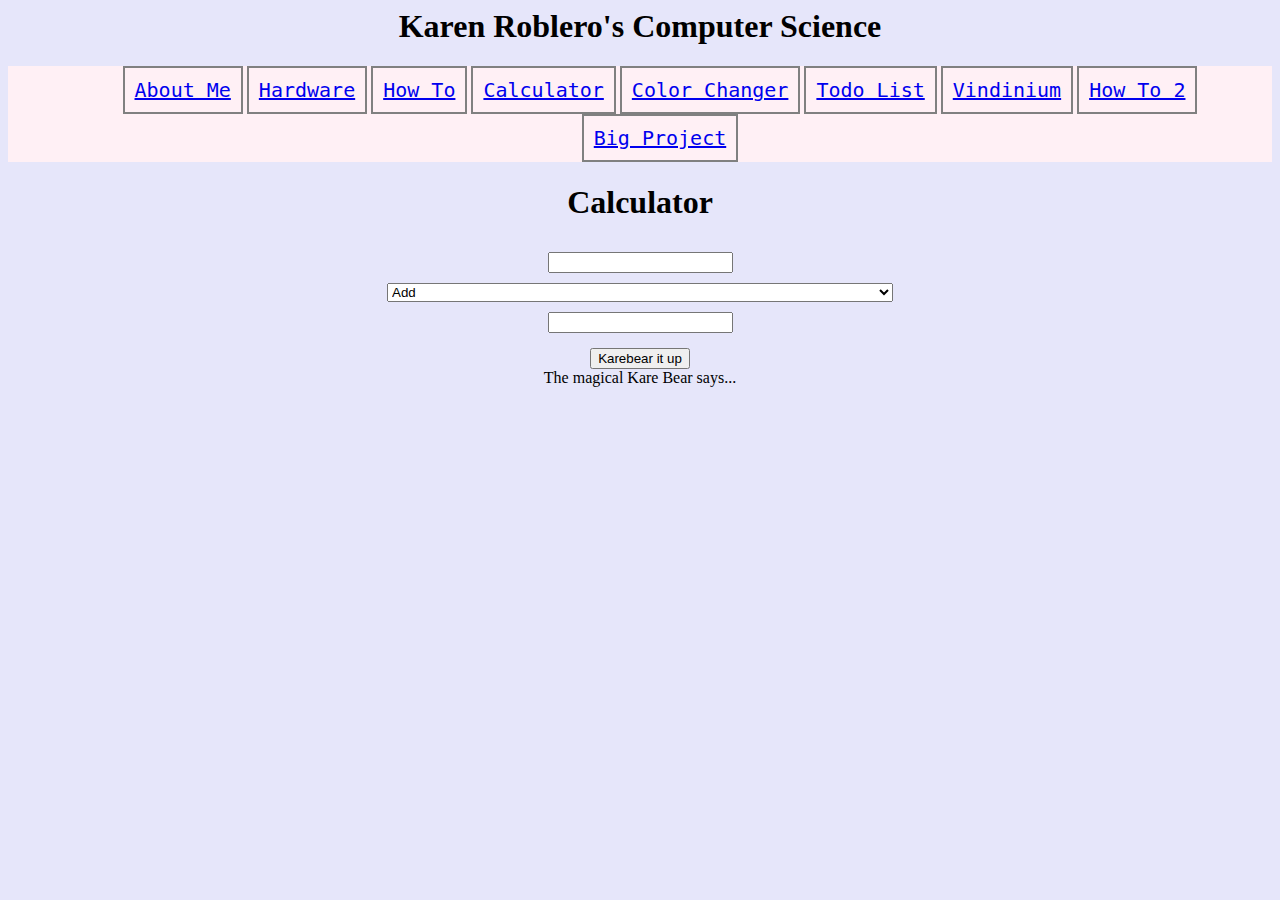
<file: calculator.html>
<html>
    <head>
        <title>Calculator</title>
        
        <link rel="stylesheet" href="mainstyle.css" type="text/css" />
        <style>
    
        </style>
    
        
    </head>
    <body style="background-color:lavender;">
        
    </body>
    <center> <h1>Karen Roblero's Computer Science</h1> </center>
<!--Navbar Starts Here-->
<ul id="navbar">
<li> <a href="index.html"> About Me </a></a></li>
<li> <a href="hardware.html">Hardware </a></li>
<li> <a href="how-to.html"> How To </a></li>
<li> <a href="calculator.html"> Calculator </a></li>
<li> <a href="changer.html"> Color Changer </a></li>
<li> <a href="todo-list.html"> Todo List </a></li>
<li> <a href="vindinium.html"> Vindinium </a></li>
<li> <a href="how-to-2.html"> How To 2 </a></li>
<li> <a href="#"> Big Project </a></li>
</ul>
<!--Navbar Ends Here-->
<center><h1>  Calculator </h1>
<div style="margin-top: -20px"> 
<input type="text" name="input1" style="margin-top: 30px; margin-left: 0px" id="num1Input"><br> 
</div>

<div style="margin-top: -40px; text-align: center">
<select id="operator" style=" margin-top: 50px">
    <option value="+"> Add</option>
    <option value="-"> Subtract</option>
    <option value="/"> Divide</option>
    <option value="*"> Multiply</option>
    <option value="%"> When the first number is divided by the second number, it will have a remainder of</option>
    <option value=">"> Greater than</option>

 </select>
 </div>
 <div>
<input id="input2" type="text" name="input2" style="text-align: center; margin-top: 10px"><br> 
</div> 

<div>
<button style="text-align: center; margin-top: 15px" id="calculatorbutton">Karebear it up</button>
</div>

<div id="answer">
    The magical Kare Bear says...
</div>


<script src="calculator.js"></script>

    
</div>
</html>
</file>
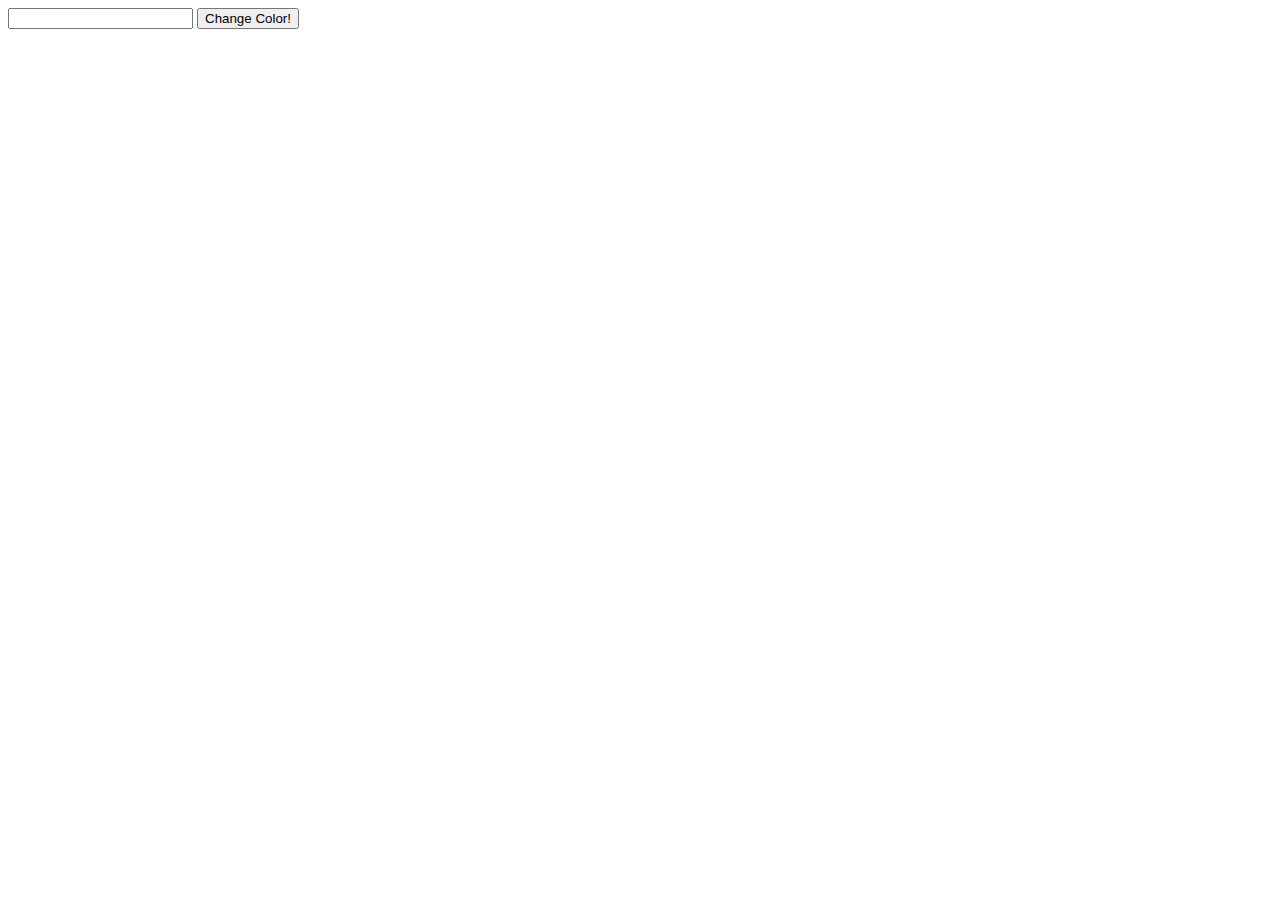
<file: changer.html>
<!doctype html>
<html lang="en">
<head>
    <meta charset="UTF-8">
    <title>Color Changer</title>
     <link rel="stylesheet" href="mainstyle.css" type="text/css" />
        <style>
        </style>
</head>

<body>
    <input id="newBGColor">
    <button id="colorChangeButton"> Change Color! </button>
    <script src="changer.js"></script>
    
</body>
</html>
</file>
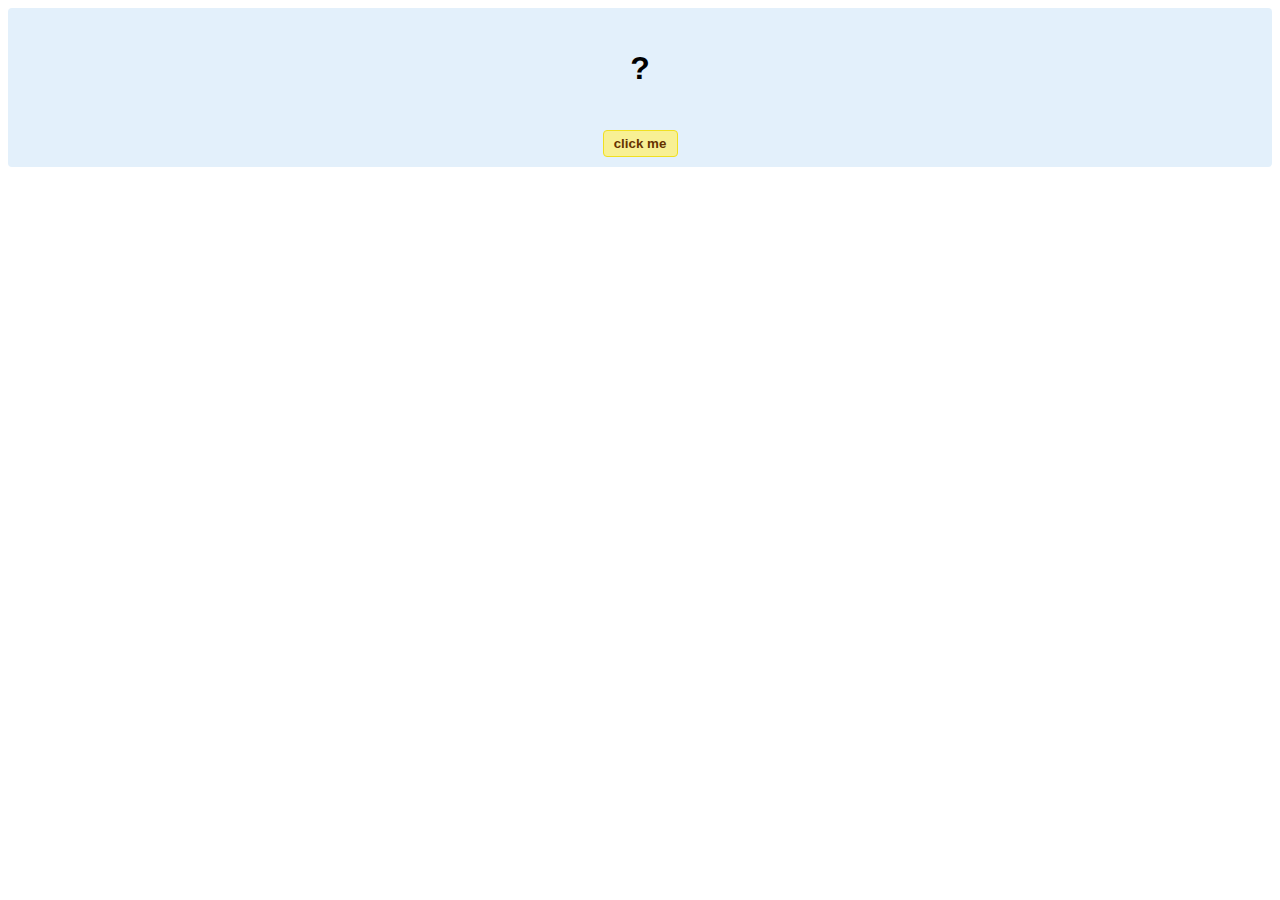
<file: hello-world.html>
<!DOCTYPE html>
<!-- HTML5 Hello world by kirupa - http://www.kirupa.com/html5/getting_your_feet_wet_html5_pg1.htm -->
<html lang="en-us">

<head>
<meta charset="utf-8">
<title>Hello...</title>
<style type="text/css">
#mainContent {
	font-family: Arial, Helvetica, sans-serif;
	font-size: xx-large;
	font-weight: bold;
	background-color: #E3F0FB;
	border-radius: 4px;
	padding: 10px;
	text-align: center;
}
.buttonStyle {
	border-radius: 4px;
	border: thin solid #F0E020;
	padding: 5px;
	background-color: #F8F094;
	font-family: "Segoe UI", Tahoma, Geneva, Verdana, sans-serif;
	font-weight: bold;
	color: #663300;
	width: 75px;
}

.buttonStyle:hover {
	border: thin solid #FFCC00;
	background-color: #FCF9D6;
	color: #996633;
	cursor: pointer;
}
.buttonStyle:active {
	border: thin solid #99CC00;
	background-color: #F5FFD2;
	color: #669900;
	cursor: pointer;
}

</style>
</head>

<body>
<div id="mainContent">
<p id="helloText">?</p>
<button id="clickButton" class="buttonStyle">click me</button>
</div>
<script> 
var myButton = document.getElementById("clickButton");
var myText = document.getElementById("helloText");

myButton.addEventListener('click', doSomething, false)

function doSomething() {
	myText.textContent = "hello, world!";
}
</script>

</body>
</html>
</file>
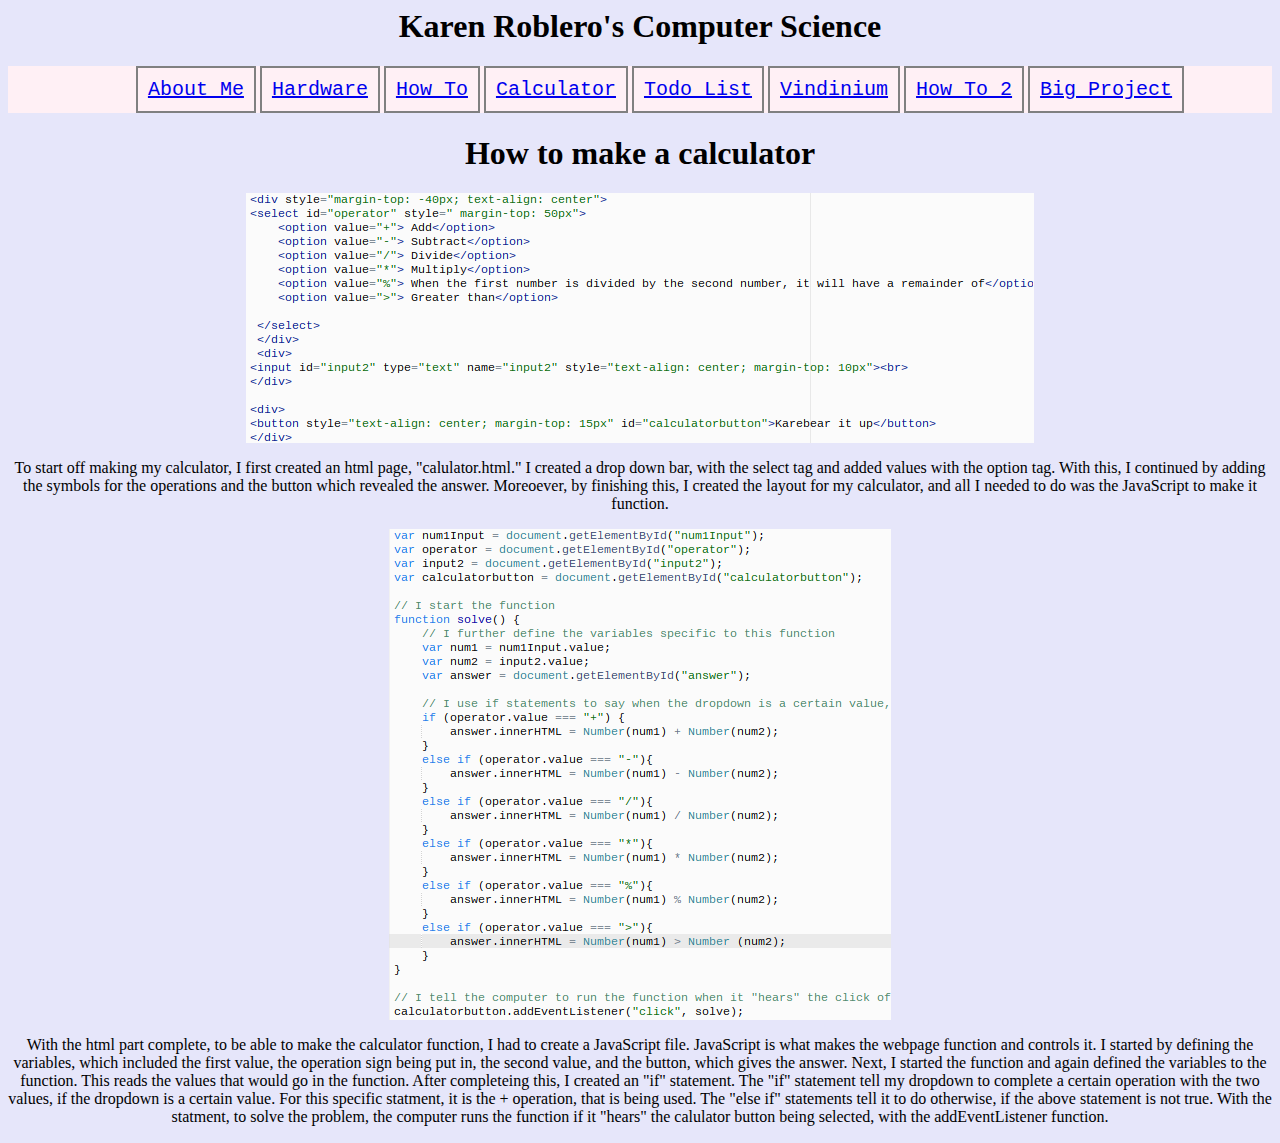
<file: how-to-2.html>
<html>
    <head>
        <title> How To 2 </title>
        
        <link rel="stylesheet" href="mainstyle.css" type="text/css" />
        <style>
    
        </style>
    
        
    </head>
    <body style="background-color:lavender;">
        
    </body>
    <center> <h1>Karen Roblero's Computer Science</h1> </center>
<!--Navbar Starts Here-->
<ul id="navbar">
<li> <a href="index.html"> About Me </a></a></li>
<li> <a href="hardware.html">Hardware </a></li>
<li> <a href="how-to.html"> How To </a></li>
<li> <a href="calculator.html"> Calculator </a></li>
<li> <a href="todo-list.html"> Todo List </a></li>
<li> <a href="vindinium.html"> Vindinium </a></li>
<li> <a href="how-to-2.html"> How To 2 </a></li>
<li> <a href="#"> Big Project </a></li>
</ul>
<!--Navbar Ends Here-->
<center>
<h1> How to make a calculator </h1>

<img src="Calculator1.png"> 
<p> To start off making my calculator, I first created an html page, "calulator.html." I created a drop down bar, with the select tag and added values with the option tag. With this, I continued by adding the symbols for the operations and the button which revealed the answer. Moreoever, by finishing this, I created the layout for my calculator, and all I needed to do was the JavaScript to make it function. </p>

<img src="Calculator2.png"> 
<p> With the html part complete, to be able to make the calculator function, I had to create a JavaScript file. JavaScript is what makes the webpage function and controls it. I started by defining the variables, which included the first value, the operation sign being put in, the second value, and the button, which gives the answer. Next, I started the function and again defined the variables to the function. This reads the values that would go in the function. After completeing this, I created an "if" statement. The "if" statement tell my dropdown to complete a certain operation with the two values, if the dropdown is a certain value. For this specific statment, it is the + operation, that is being used. The "else if" statements tell it to do otherwise, if the above statement is not true. With the statment, to solve the problem, the computer runs the function if it "hears" the calulator button being selected, with the addEventListener function.    </p>
</file>
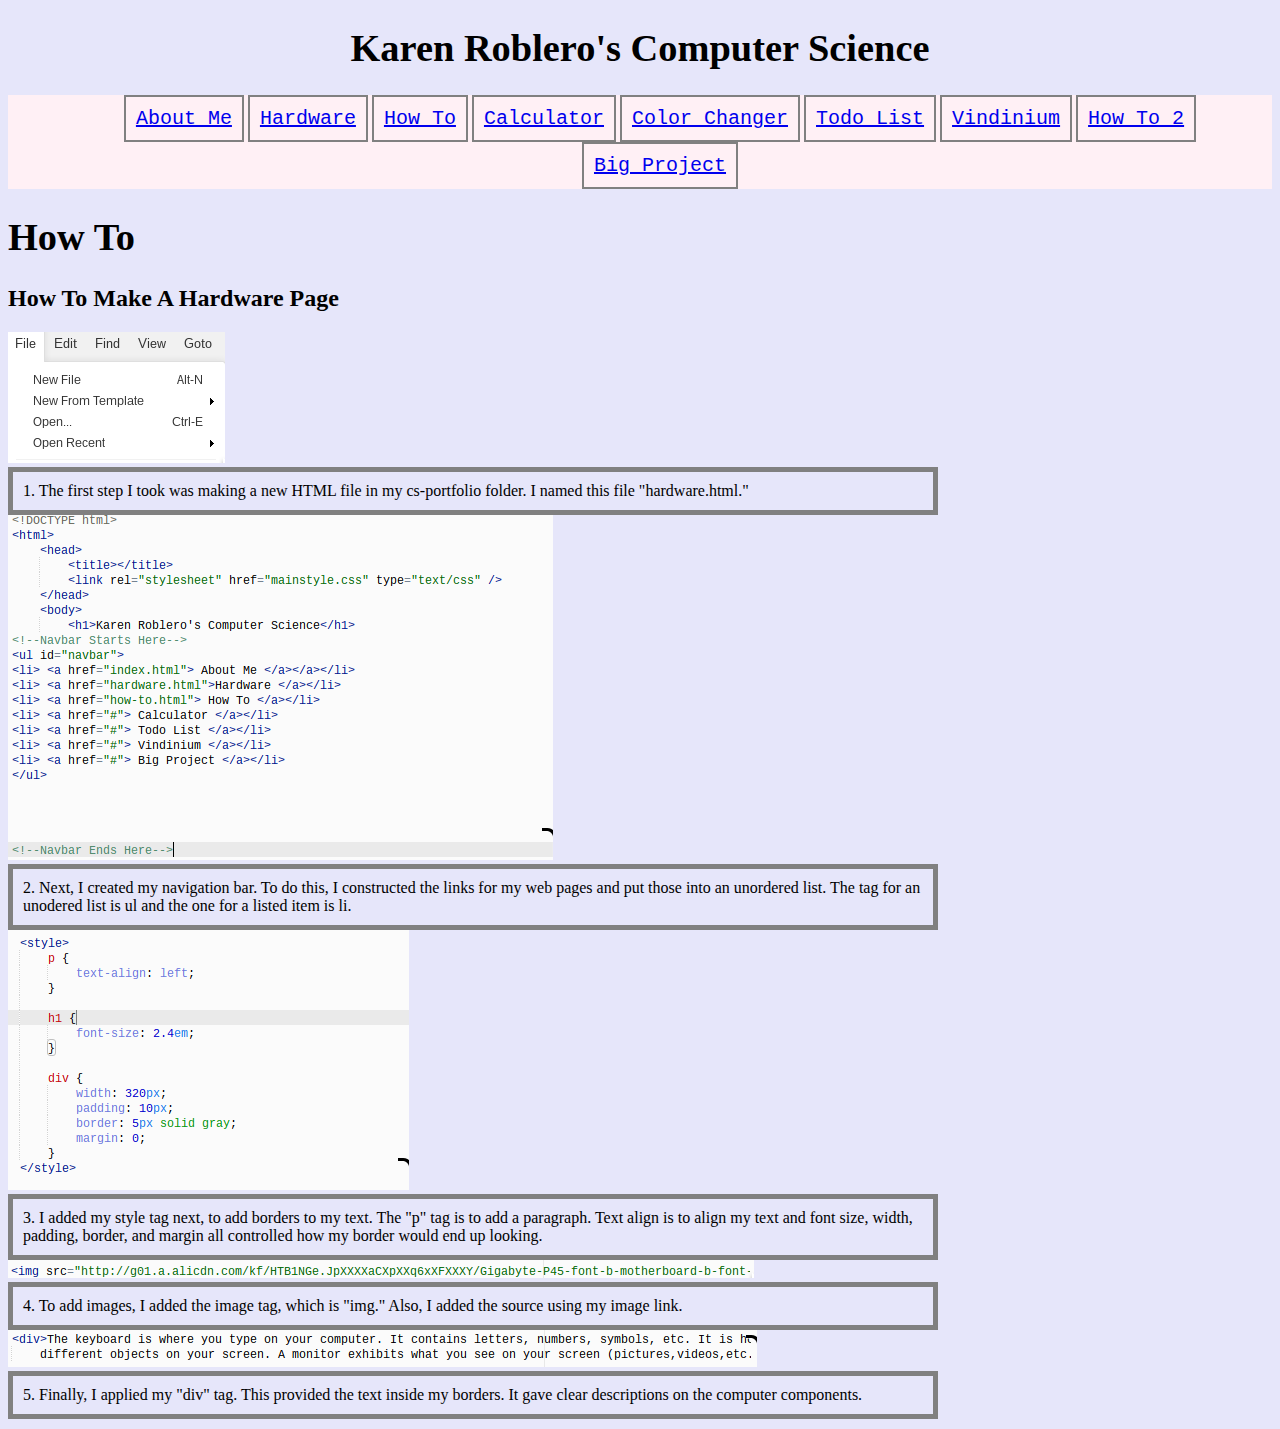
<file: how-to.html>
<!DOCTYPE html>
<html>
    <head>
        <title></title>
        <link rel="stylesheet" href="mainstyle.css" type="text/css" />
        <style>
        p {
            text-align: left;
        }
        
        h1 {
            font-size: 2.4em;
        }
        
        div {
    width: 900px;
    padding: 10px;
    border: 5px solid gray;
    margin: 0;
        }
</style>
    </head> 
    <body style="background-color:lavender;">
        <center><h1>Karen Roblero's Computer Science</h1></center
<!--Navbar Starts Here-->
<ul id="navbar">
<li> <a href="index.html"> About Me </a></a></li>
<li> <a href="hardware.html">Hardware </a></li>
<li> <a href="how-to.html"> How To </a></li>
<li> <a href="calculator.html"> Calculator </a></li>
<li> <a href="changer.html"> Color Changer </a></li>
<li> <a href="todo-list.html"> Todo List </a></li>
<li> <a href="vindinium.html"> Vindinium </a></li>
<li> <a href="how-to-2.html"> How To 2 </a></li>
<li> <a href="#"> Big Project </a></li>
</ul>




<!--Navbar Ends Here-->
<h1>How To</h1>

<h2>How To Make A Hardware Page</h2>

<img src="Screenshot2.png" </img> 
<div>1. The first step I took was making a new HTML file in my cs-portfolio folder. I named this file "hardware.html."</div>

<img src="Screenshot5.png ">
<div>2. Next, I created my navigation bar. To do this, I constructed the links for my web pages and put those into an unordered list. The tag for an unodered list is ul and the one for a listed item is li.  </div>

<img src="Screenshot7.png ">
<div>3. I added my style tag next, to add borders to my text. The "p" tag is to add a paragraph. Text align is to align my text and font size, width, padding, border, and margin all controlled how my border would end up looking.  </div>

<img src="Screenshot8.png">
<div>4. To add images, I added the image tag, which is "img." Also, I added the source using my image link.</div>

<img src="Screenshot9.png">
<div>5. Finally, I applied my "div" tag. This provided the text inside my borders. It gave clear descriptions on the computer components. </div>
</file>
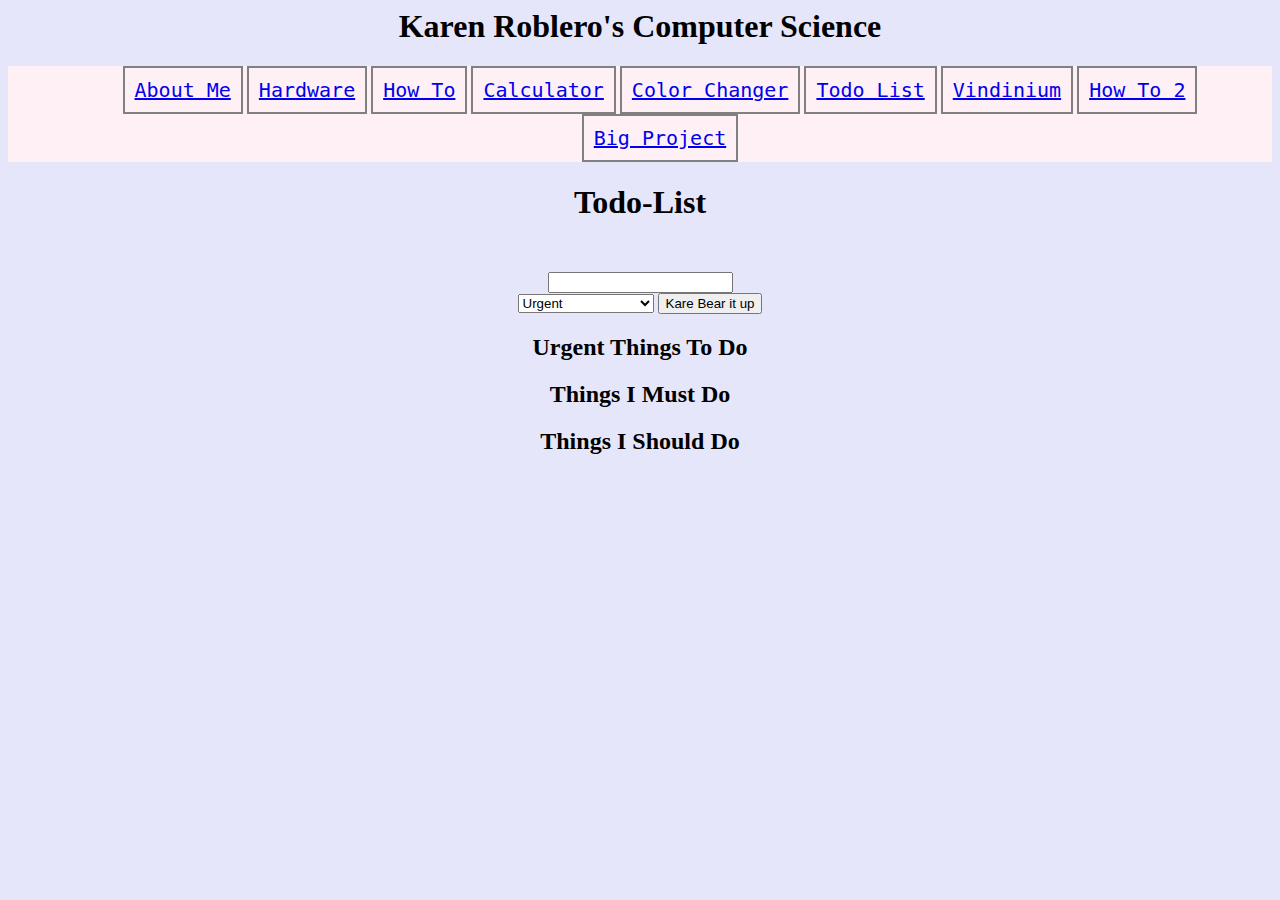
<file: todo-list.html>
<html>
    <head>
        <title>Todo-List</title>
        
        <link rel="stylesheet" href="mainstyle.css" type="text/css" />
        <style>
    
        </style>
    
        
    </head>
    <body style="background-color:lavender;">
        
    </body>
    <center> <h1>Karen Roblero's Computer Science</h1> </center>
<!--Navbar Starts Here-->
<ul id="navbar">
<li> <a href="index.html"> About Me </a></a></li>
<li> <a href="hardware.html">Hardware </a></li>
<li> <a href="how-to.html"> How To </a></li>
<li> <a href="calculator.html"> Calculator </a></li>
<li> <a href="changer.html"> Color Changer </a></li>
<li> <a href="todo-list.html"> Todo List </a></li>
<li> <a href="vindinium.html"> Vindinium </a></li>
<li> <a href="how-to-2.html"> How To 2 </a></li>
<li> <a href="#"> Big Project </a></li>
</ul>
<center><h1>Todo-List</h1>



<input type="text" name="input1" style="margin-top: 30px; margin-left: 0px" id = "num1input"><br>

<select id="select">
    <option value="urgent" >Urgent</option>
    <option value="mustdo" >Things I Must Do</option>
    <option value="shoulddo" >Things I Should Do</option>
</select>



<button id="inputButton"> Kare Bear it up</button> 



<div id="all"> 

<h2> Urgent Things To Do</h2>
<div id="urgentthingsdiv">
    
</div>

<h2> Things I Must Do </h2>
<div id="mustdodiv">
    
</div>

<h2> Things I Should Do </h2>
<div id="shoulddodiv">
    
</div>



</div>

















<script type="text/javascript" src="todo-list.js"></script>
</file>
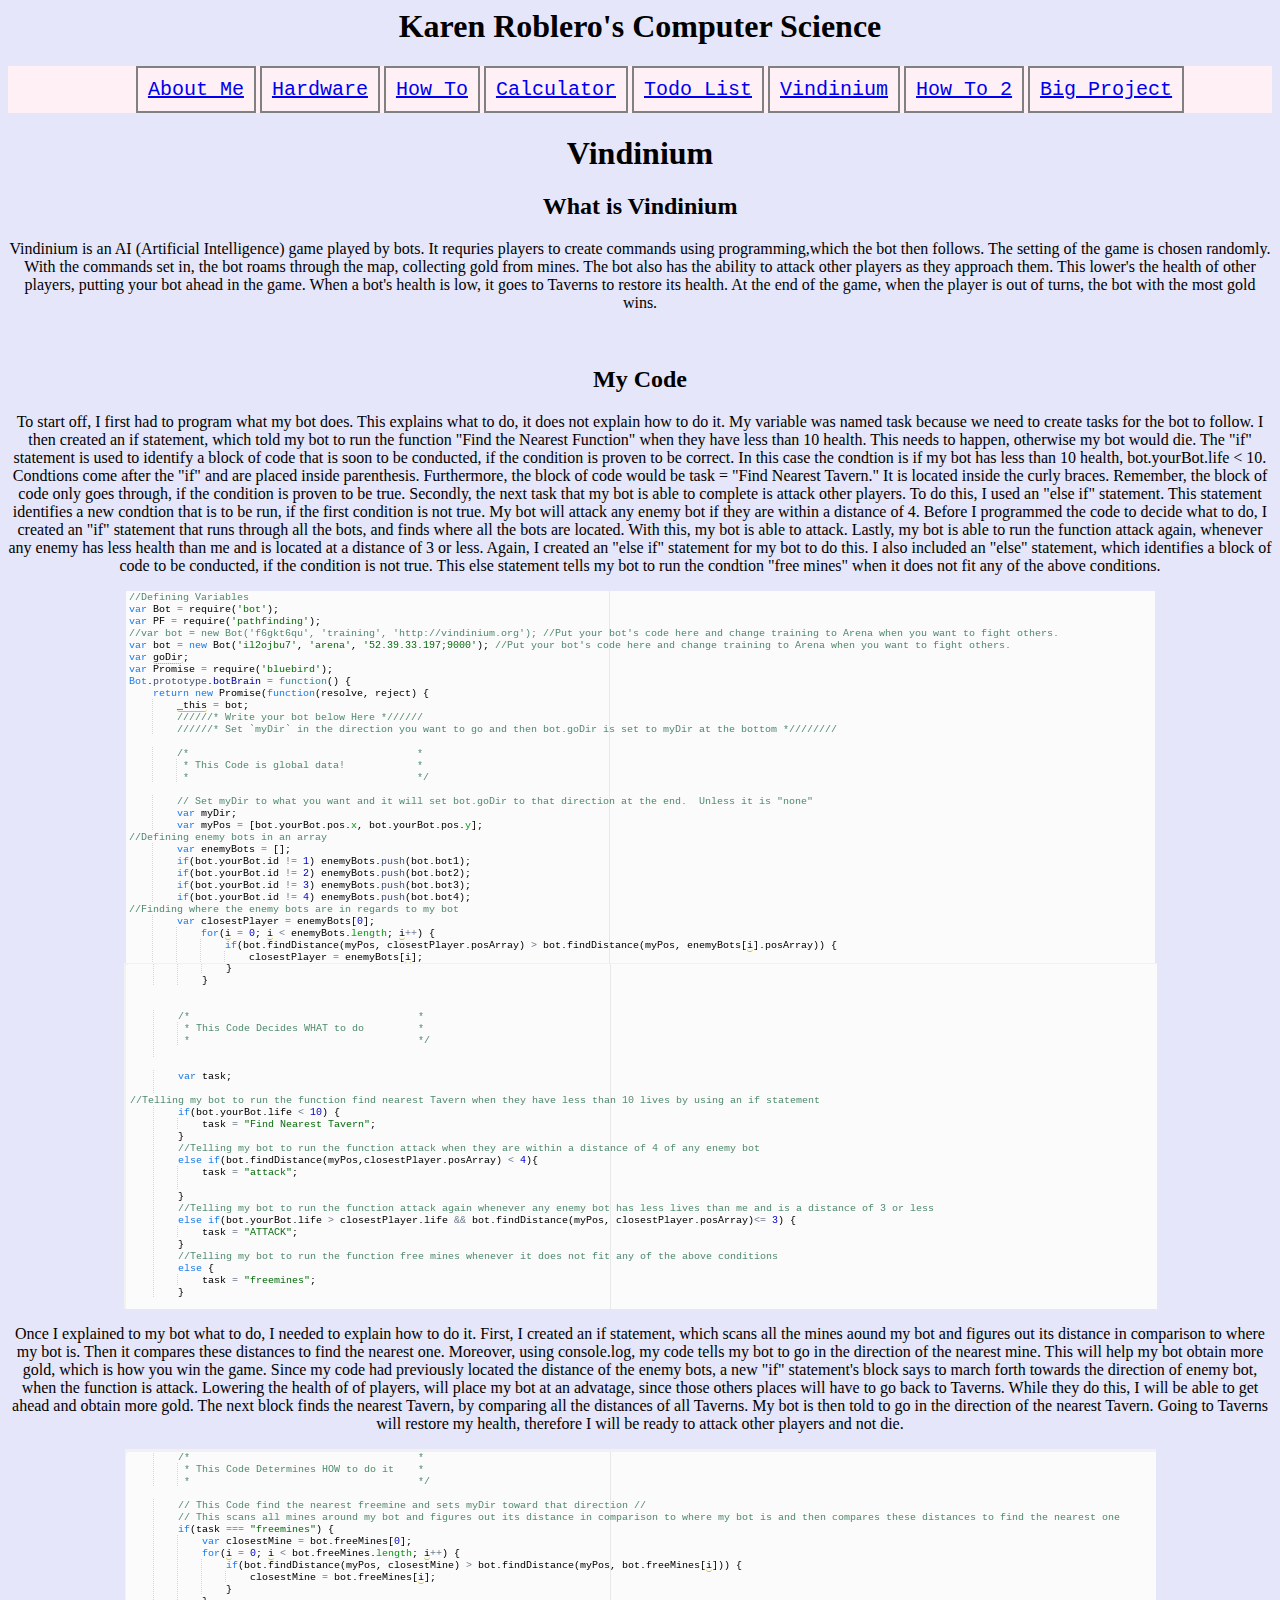
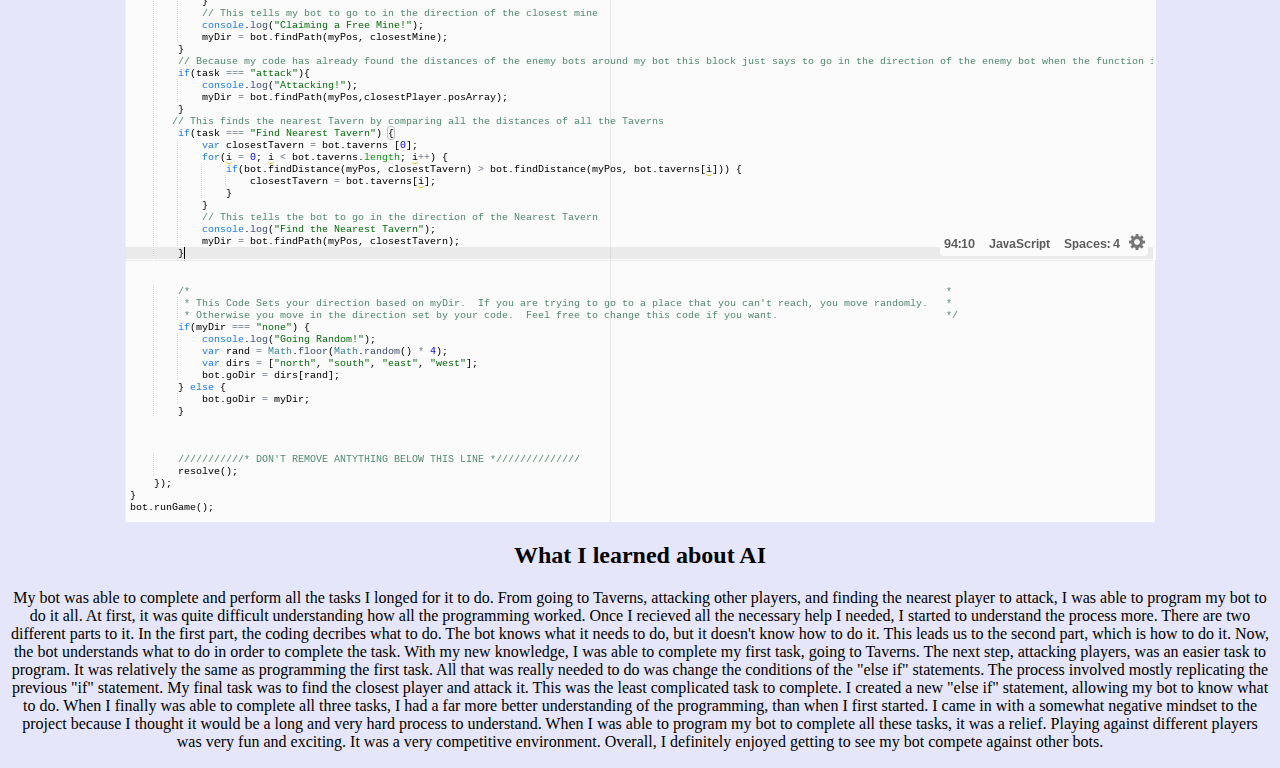
<file: vindinium.html>
<html>
    <head>
        <title> Vindinium </title>
        
        <link rel="stylesheet" href="mainstyle.css" type="text/css" />
        <style>
    
        </style>
    
        
    </head>
    <body style="background-color:lavender;">
        
    </body>
    <center> <h1>Karen Roblero's Computer Science</h1> </center>
<!--Navbar Starts Here-->
<ul id="navbar">
<li> <a href="index.html"> About Me </a></a></li>
<li> <a href="hardware.html">Hardware </a></li>
<li> <a href="how-to.html"> How To </a></li>
<li> <a href="calculator.html"> Calculator </a></li>
<li> <a href="todo-list.html"> Todo List </a></li>
<li> <a href="vindinium.html"> Vindinium </a></li>
<li> <a href="how-to-2.html"> How To 2 </a></li>
<li> <a href="#"> Big Project </a></li>
</ul>
<!--Navbar Ends Here-->
<center> 
<h1> Vindinium </h1> 

<h2> What is Vindinium </h2> 
<p> Vindinium is an AI (Artificial Intelligence) game played by bots. It requries players to create commands using programming,which the bot then follows. The setting of the game is chosen randomly. With the commands set in, the bot roams through the map, collecting gold from mines. The bot also has the ability to attack other players as they approach them. This lower's the health of other players, putting your bot ahead in the game. When a bot's health is low, it goes to Taverns to restore its health. At the end of the game, when the player is out of turns, the bot with the most gold wins. </p>
<br>

<h2> My Code </h2>
<p> To start off, I first had to program what my bot does. This explains what to do, it does not explain how to do it. My variable was named task because we need to create tasks for the bot to follow. I then created an if statement, which told my bot to run the function "Find the Nearest Function" when they have less than 10 health. This needs to happen, otherwise my bot would die. The "if" statement is used to identify a block of code that is soon to be conducted, if the condition is proven to be correct. In this case the condtion is if my bot has less than 10 health, bot.yourBot.life < 10. Condtions come after the "if" and are placed inside parenthesis. Furthermore, the block of code would be task = "Find Nearest Tavern." It is located inside the curly braces. Remember, the block of code only goes through, if the condition is proven to be true. Secondly, the next task that my bot is able to complete is attack other players. To do this, I used an "else if" statement. This statement identifies a new condtion that is to be run, if the first condition is not true. My bot will attack any enemy bot if they are within a distance of 4. Before I programmed the code to decide what to do, I created an "if" statement that runs through all the bots, and finds where all the bots are located. With this, my bot is able to attack. Lastly, my bot is able to run the function attack again, whenever any enemy has less health than me and is located at a distance of 3 or less. Again, I created an "else if" statement for my bot to do this. I also included an "else" statement, which identifies a block of code to be conducted, if the condition is not true. This else statement tells my bot to run the condtion "free mines" when it does not fit any of the above conditions. </p>

<img src = "Screenshot18.png"> 
<img src = "Screenshot20.png">
<p> Once I explained to my bot what to do, I needed to explain how to do it. First, I created an if statement, which scans all the mines aound my bot and figures out its distance in comparison to where my bot is. Then it compares these distances to find the nearest one. Moreover, using console.log, my code tells my bot to go in the direction of the nearest mine. This will help my bot obtain more gold, which is how you win the game. Since my code had previously located the distance of the enemy bots, a new "if" statement's block says to march forth towards the direction of enemy bot, when the function is attack. Lowering the health of of players, will place my bot at an advatage, since those others places will have to go back to Taverns. While they do this, I will be able to get ahead and obtain more gold.  The next block finds the nearest Tavern, by comparing all the distances of all Taverns. My bot is then told to go in the direction of the nearest Tavern. Going to Taverns will restore my health, therefore I will be ready to attack other players and not die.  </p>
<img src = "Screenshot21.png"> 
<img src = "Screenshot22.png">


<h2> What I learned about AI</h2>
<p> My bot was able to complete and perform all the tasks I longed for it to do. From going to Taverns, attacking other players, and finding the nearest player to attack, I was able to program my bot to do it all. At first, it was quite difficult understanding how all the programming worked. Once I recieved all the necessary help I needed, I started to understand the process more. There are two different parts to it. In the first part, the coding decribes what to do. The bot knows what it needs to do, but it doesn't know how to do it. This leads us to the second part, which is how to do it. Now, the bot understands what to do in order to complete the task. With my new knowledge, I was able to complete my first task, going to Taverns. The next step, attacking players, was an easier task to program. It was relatively the same as programming the first task. All that was really needed to do was change the conditions of the "else if" statements. The process involved mostly replicating the previous "if" statement. My final task was to find the closest player and attack it. This was the least complicated task to complete. I created a new "else if" statement, allowing my bot to know what to do. When I finally was able to complete all three tasks, I had a far more better understanding of the programming, than when I first started. I came in with a somewhat negative mindset to the project because I thought it would be  a long and very hard process to understand. When I was able to program my bot to complete all these tasks, it was a relief. Playing against different players was very fun and exciting. It was a very competitive environment. Overall, I definitely enjoyed getting to see my bot compete against other bots. </p>
</center>
</file>
<file: mainstyle.css>
#navbar {
    background-color: lavenderblush;
    text-align: center;
 }

#navbar li {
    display: inline-block;
    padding: 10px;
    font-size: 20px;
    border: 2px solid gray;
    background-color: lavenderblush;
    font-family: monospace
}
</file>
